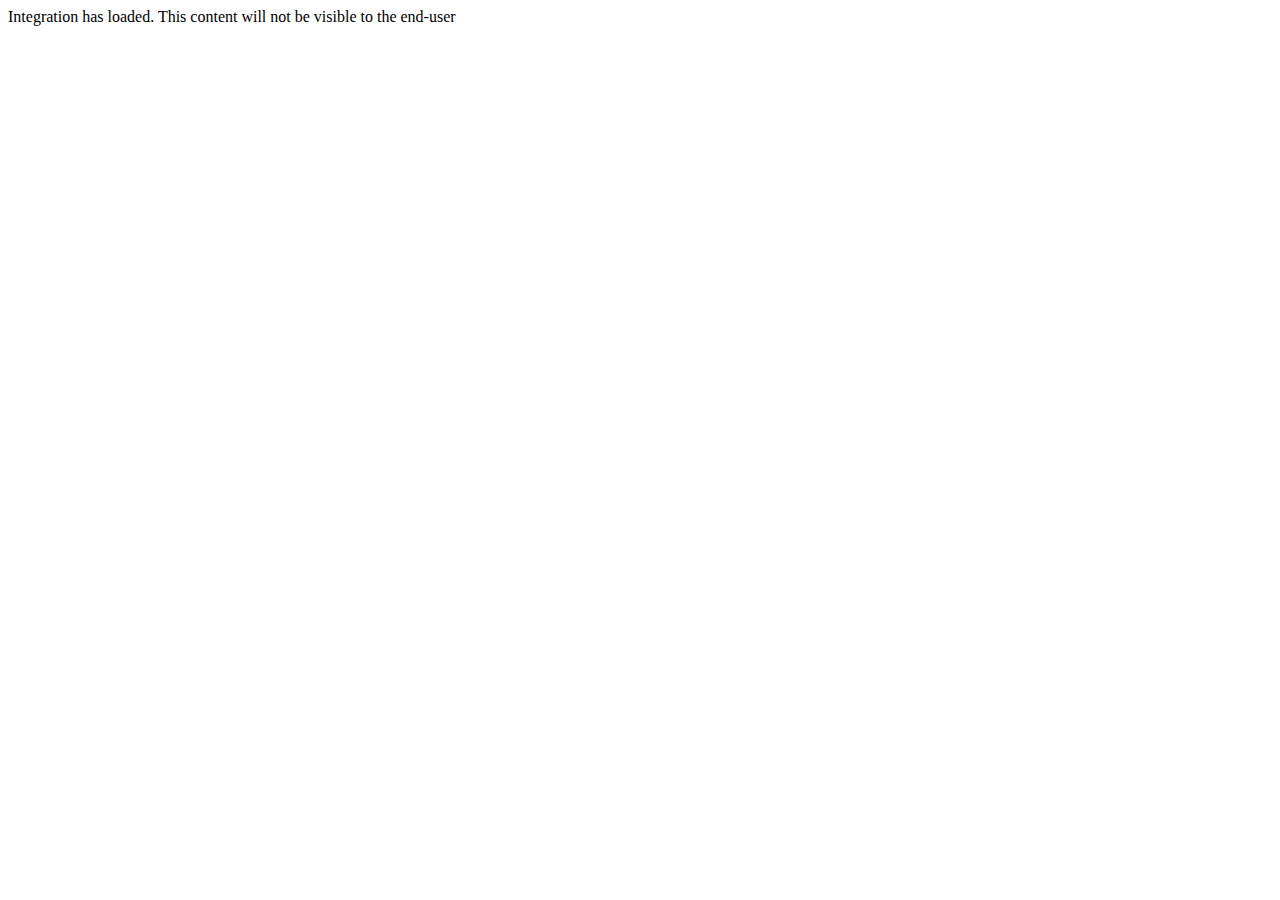
<file: Grades_files/launchPlacement.html>
<!DOCTYPE html>
<!-- saved from url=(0144)https://chatbot.foundations.blackboard.com/ultra/authorization-complete?lms_host=https://huskyct.uconn.edu&code=qT5ojBcZiUJxBmp6uf7PubCNJGItHoEh -->
<html lang="en"><head><meta http-equiv="Content-Type" content="text/html; charset=UTF-8"> <title>Test Integration</title><script type="application/javascript"> window.__token = "FH25UhDXeZaMUd2Oner31Rec6ock3nvB";window.__accessToken = "eyJhbGciOiJIUzUxMiIsInR5cCI6IkpXVCJ9.eyJzdWJqZWN0IjoiVUxUUkEiLCJpYXQiOjE3MTQ5MTU5MjUsImV4cCI6MTcxNDkyMzEyNX0.SjfwsoTSzz6OQAwUdT0Ft2rtoWNxRJxrocEiJChzSeNxEW4vV4OBM7QkDW12v0gUgCxwt2Dw2esbY3O_5SvvEA";window.__lmsHost = "https://huskyct.uconn.edu";window.__iat = "1714915925";window.__shortName = "huskyct.uconn.edu";window.__institutionId = "2054";</script><script type="application/javascript" src="./integrationscript"></script></head><body data-new-gr-c-s-loaded="14.1171.0"><article>Integration has loaded. This content will not be visible to the end-user</article></body><grammarly-desktop-integration data-grammarly-shadow-root="true"><template shadowrootmode="open"><style>
      div.grammarly-desktop-integration {
        position: absolute;
        width: 1px;
        height: 1px;
        padding: 0;
        margin: -1px;
        overflow: hidden;
        clip: rect(0, 0, 0, 0);
        white-space: nowrap;
        border: 0;
        -moz-user-select: none;
        -webkit-user-select: none;
        -ms-user-select:none;
        user-select:none;
      }

      div.grammarly-desktop-integration:before {
        content: attr(data-content);
      }
    </style><div aria-label="grammarly-integration" role="group" tabindex="-1" class="grammarly-desktop-integration" data-content="{&quot;mode&quot;:&quot;full&quot;,&quot;isActive&quot;:true,&quot;isUserDisabled&quot;:false}"></div></template></grammarly-desktop-integration></html>
</file>
